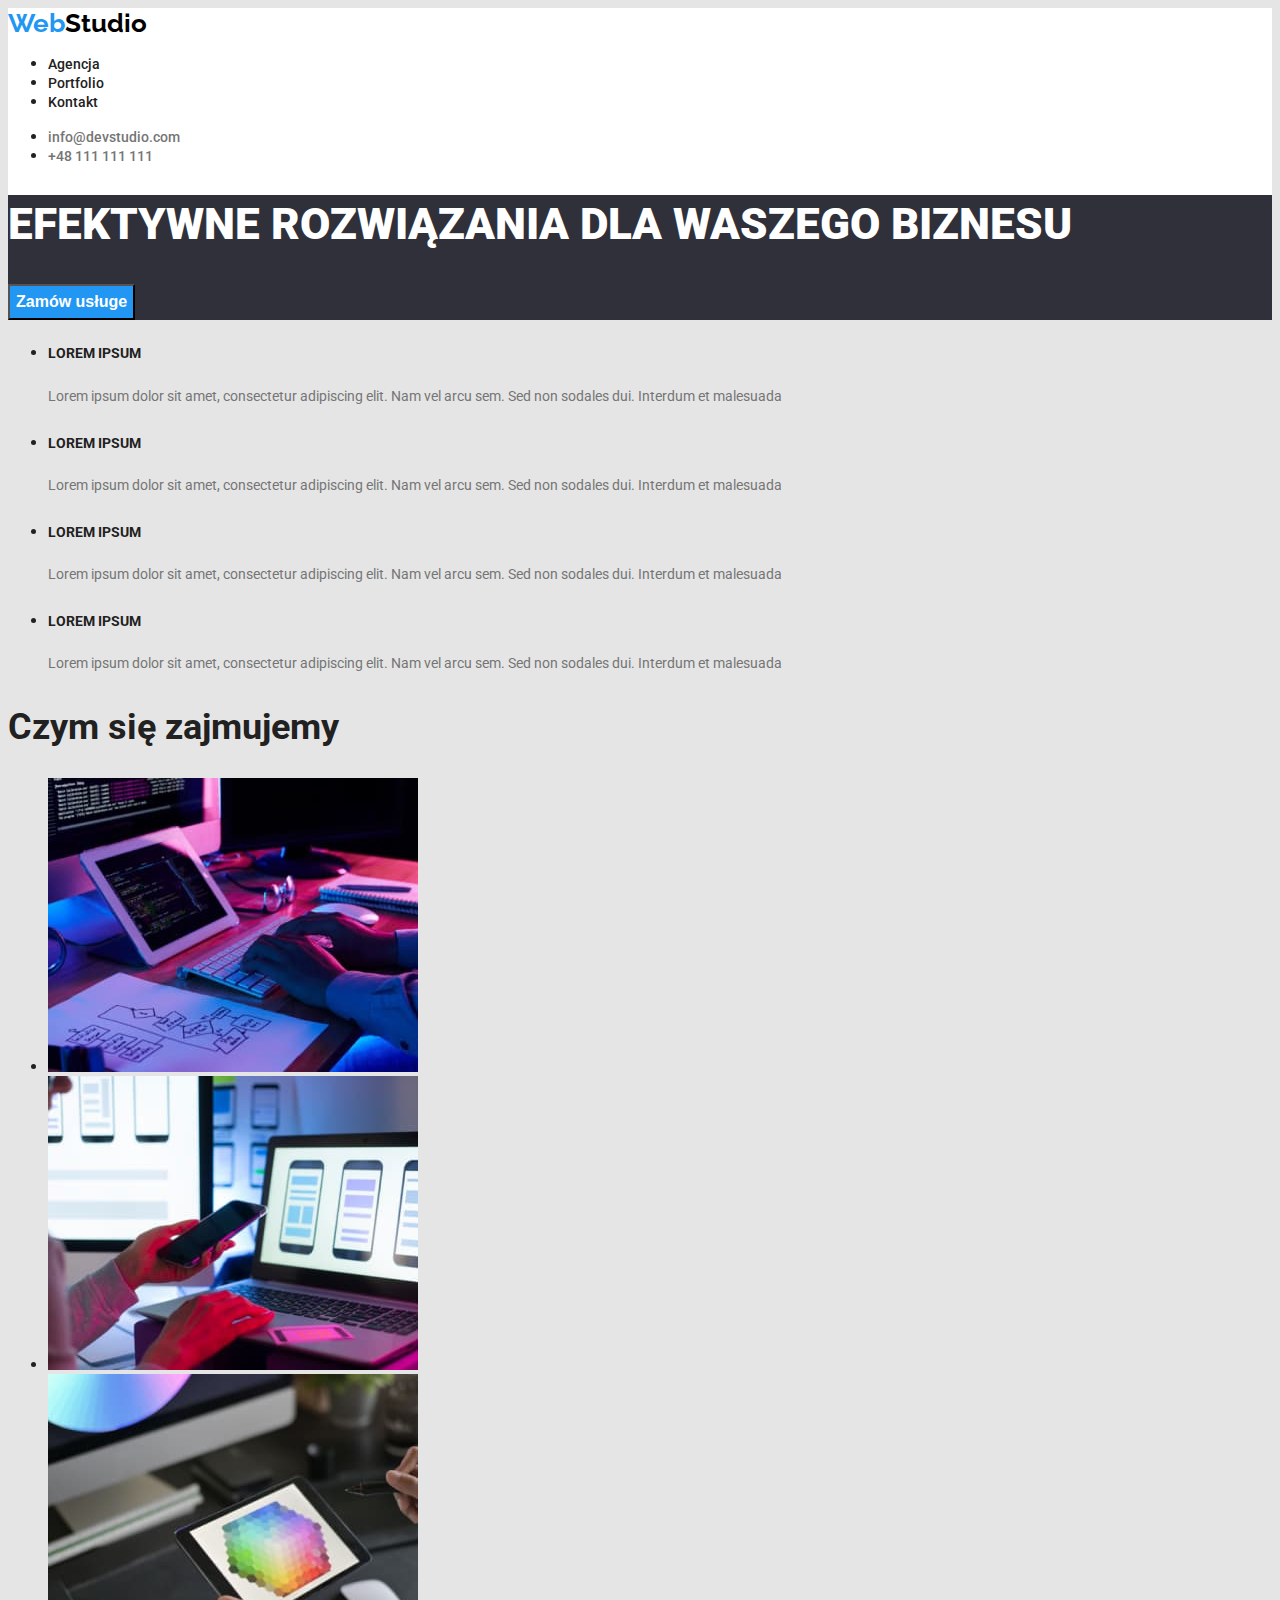
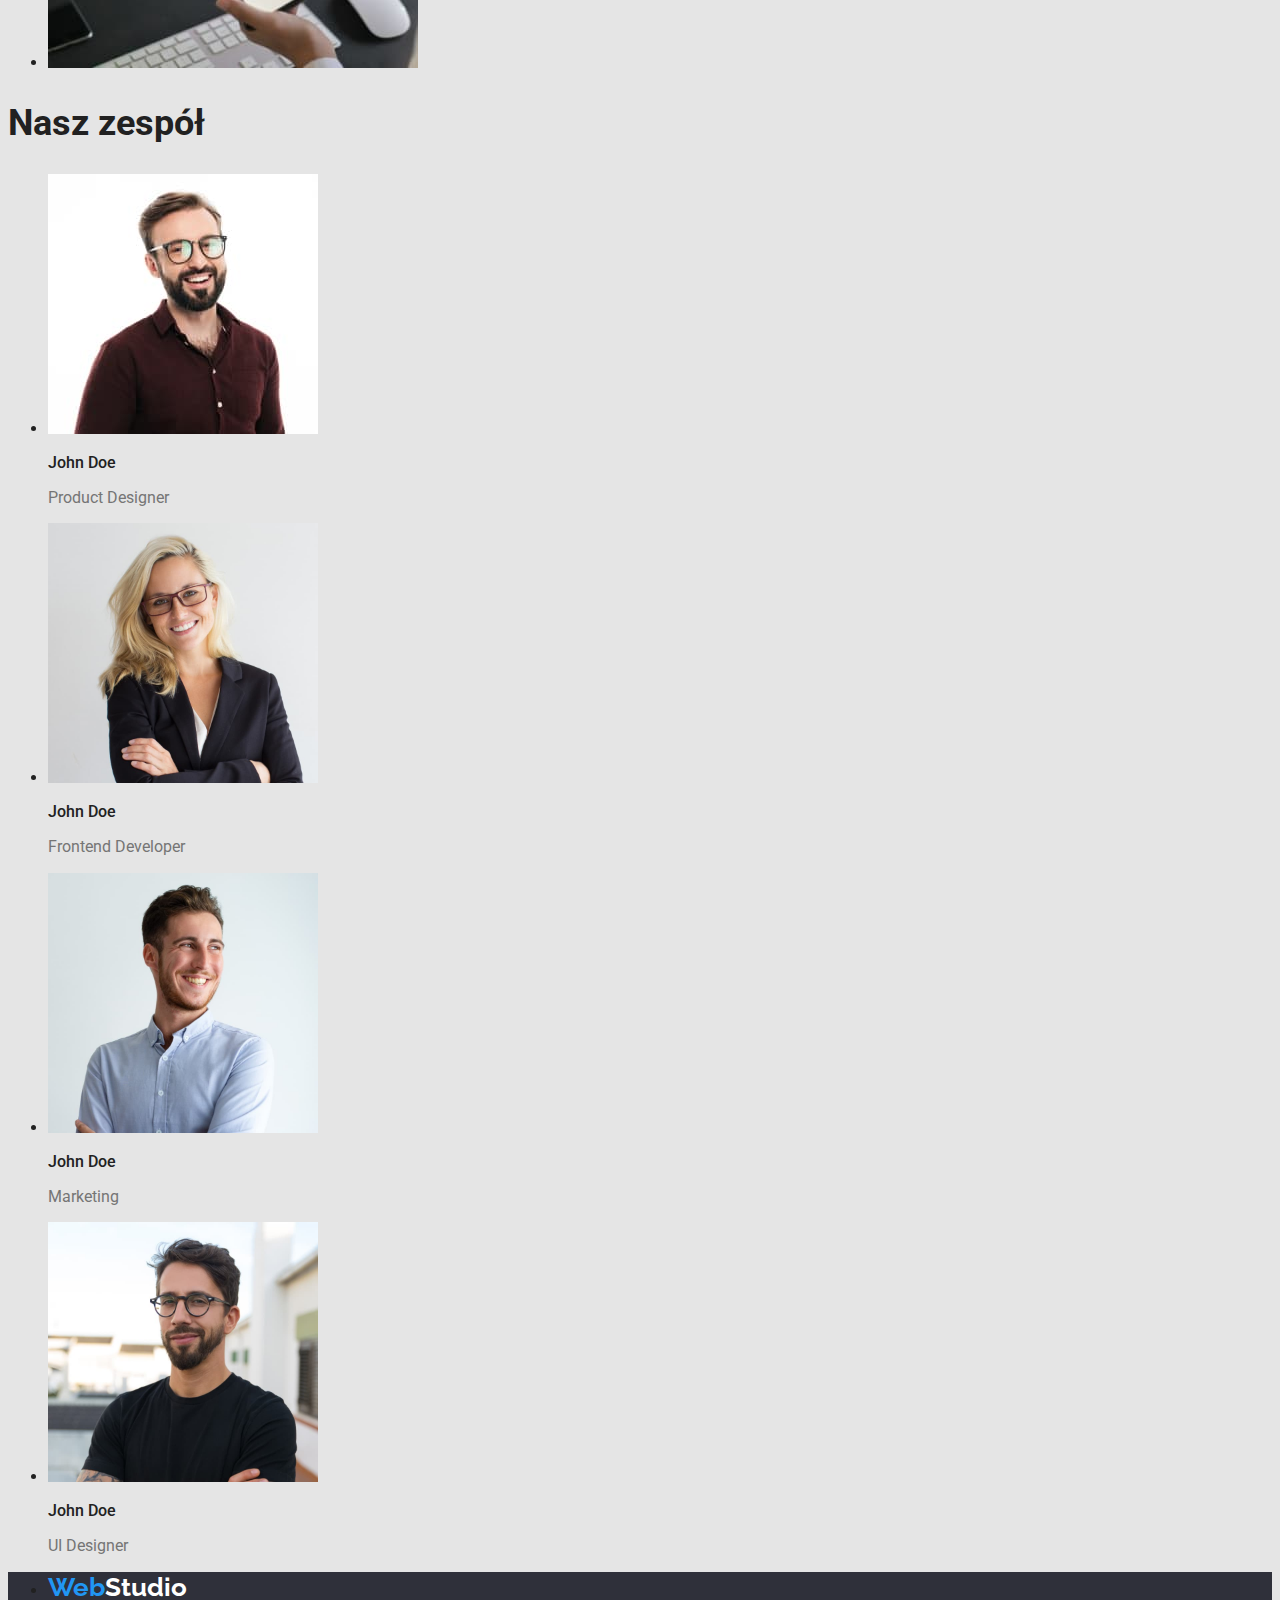
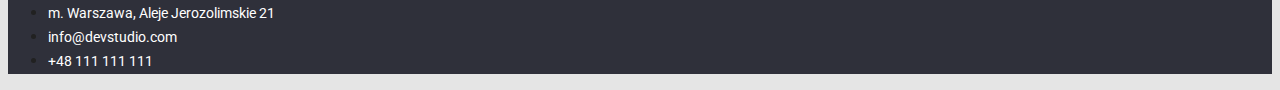
<file: index.html>
<!DOCTYPE html>
<html lang="pl">
  <head>
    <meta charset="utf-8" />
    <title>Homework2 - main page</title>
    <link rel="preconnect" href="https://fonts.googleapis.com" />
    <link rel="preconnect" href="https://fonts.gstatic.com" crossorigin />
    <link
      href="https://fonts.googleapis.com/css2?family=Montserrat:wght@400;700&family=Raleway:wght@700&family=Roboto:wght@400;500;700;900&display=swap"
      rel="stylesheet"
    />
    <link href="./css/styles.css" rel="stylesheet" />
  </head>
  <body>
    <header class="navigation">
      <a class="mainlogo" href="#"><span class="main-web">Web</span>Studio</a>
      <nav>
        <ul>
          <li><a class="link-header" href="#">Agencja</a></li>
          <li><a class="link-header" href="./portfolio.html">Portfolio</a></li>
          <li><a class="link-header" href="#">Kontakt</a></li>
        </ul>
      </nav>
      <ul>
        <li>
          <a class="link-contact" href="mailto:info@devstudio.com"
            >info@devstudio.com</a
          >
        </li>
        <li>
          <a class="link-contact" href="tel:48111111111">+48 111 111 111</a>
        </li>
      </ul>
      <!-- sekcja główna-->
      <section class="main-page">
        <h1 class="main-heading">EFEKTYWNE ROZWIĄZANIA DLA WASZEGO BIZNESU</h1>
        <button class="button-heading" type="button">Zamów usługe</button>
      </section>
    </header>
    <main>
      <div>
        <ul>
          <li>
            <h5 class="advantages-heading">LOREM IPSUM</h5>
            <p class="advantages">
              Lorem ipsum dolor sit amet, consectetur adipiscing elit. Nam vel
              arcu sem. Sed non sodales dui. Interdum et malesuada
            </p>
          </li>
          <li>
            <h5 class="advantages-heading">LOREM IPSUM</h5>
            <p class="advantages">
              Lorem ipsum dolor sit amet, consectetur adipiscing elit. Nam vel
              arcu sem. Sed non sodales dui. Interdum et malesuada
            </p>
          </li>
          <li>
            <h5 class="advantages-heading">LOREM IPSUM</h5>
            <p class="advantages">
              Lorem ipsum dolor sit amet, consectetur adipiscing elit. Nam vel
              arcu sem. Sed non sodales dui. Interdum et malesuada
            </p>
          </li>
          <li>
            <h5 class="advantages-heading">LOREM IPSUM</h5>
            <p class="advantages">
              Lorem ipsum dolor sit amet, consectetur adipiscing elit. Nam vel
              arcu sem. Sed non sodales dui. Interdum et malesuada
            </p>
          </li>
        </ul>
      </div>
      <!--sekcja czym się zajmujemy-->
      <section>
        <h2 class="aboutus">Czym się zajmujemy</h2>
        <ul>
          <li>
            <img
              src="images/aboutus/box1.jpg"
              alt="czytnik oraz klawiatura komputerowa"
              width="370"
              height="294"
            />
          </li>
          <li>
            <img
              src="images/aboutus/box2.jpg"
              alt="smartfon i laptop"
              width="370"
              height="294"
            />
          </li>
          <li>
            <img
              src="images/aboutus/box3.jpg"
              alt="tablet"
              width="370"
              height="294"
            />
          </li>
        </ul>
      </section>
      <!--sekcja nasz zespół-->
      <section>
        <h2 class="ourteam-headline">Nasz zespół</h2>
        <ul>
          <li>
            <img
              src="images/ourteam/ourteam1.jpg"
              alt="mężczyzna w okularach"
              width="270"
              height="260"
            />
            <h3 class="last-name">John Doe</h3>
            <p class="job-name">Product Designer</p>
          </li>
          <li>
            <img
              src="images/ourteam/ourteam2.jpg"
              alt="blondyka"
              width="270"
              height="260"
            />
            <h3 class="last-name">John Doe</h3>
            <p class="job-name">Frontend Developer</p>
          </li>
          <li>
            <img
              src="images/ourteam/ourteam3.jpg"
              alt="blondyn"
              width="270"
              height="260"
            />
            <h3 class="last-name">John Doe</h3>
            <p class="job-name">Marketing</p>
          </li>
          <li>
            <img
              src="images/ourteam/ourteam4.jpg"
              alt="mężczyzna w okularach2"
              width="270"
              height="260"
            />
            <h3 class="last-name">John Doe</h3>
            <p class="job-name">UI Designer</p>
          </li>
        </ul>
      </section>
    </main>
    <footer class="contact-information">
      <address>
        <ul>
          <li>
            <a class="footer-logo" href="#"
              ><span class="footer-web">Web</span>Studio</a
            >
          </li>
          <li>
            <a
              class="footer-info"
              href="https://goo.gl/maps/q1RyGz1hN1sTiuzN9"
              target="_blank"
              >m. Warszawa, Aleje Jerozolimskie 21</a
            >
          </li>
          <li>
            <a class="footer-info" href="mailto:info@devstudio.com"
              >info@devstudio.com</a
            >
          </li>
          <li>
            <a class="footer-info" href="tel:48111111111">+48 111 111 111</a>
          </li>
        </ul>
      </address>
    </footer>
  </body>
</html>
</file>
<file: css/styles.css>
:root {
  --first-background-color: #e5e5e5;
  --second-background-color: #2f303a;
  --third-background-color: #f5f4fa;
  --alternative-font-family: "raleway";
  --alternative-color: #757575;
  --logo-web-color: #2196f3;
  --logo-main-color: #000000;
  --main-color: #212121;
  --secondary-color: #ffffff;
}
body {
  font-family: "Roboto", sans-serif;
  background-color: var(--first-background-color);
  color: var(--main-color);
}
.navigation {
  background-color: var(--secondary-color);
}
.main-web {
  color: var(--logo-web-color);
  font-weight: 700;
  font-family: var(--alternative-font-family);
  font-size: 26px;
  line-height: 1.17;
  text-decoration: none;
}
.mainlogo {
  color: var(--logo-main-color);
  font-weight: 700;
  font-size: 26px;
  line-height: 1.17;
  font-family: var(--alternative-font-family);
  text-decoration: none;
}
.mainlogo:hover,
.mainlogo:focus {
  color: var(--logo-web-color);
}
.link-header {
  color: var(--main-color);
  font-weight: 500;
  font-size: 14px;
  line-height: 1.17;
  text-decoration: none;
}
.link-header:hover,
.link-header:focus {
  color: var(--logo-web-color);
}
.link-contact {
  color: var(--alternative-color);
  text-decoration: none;
  font-weight: 500;
  font-size: 14px;
  line-height: 1.17;
}
.link-contact:hover,
.link-contact:focus {
  color: var(--logo-web-color);
}
.main {
  background-color: var(--secondary-color);
}
.main-page {
  background-color: var(--second-background-color);
}
.main-heading {
  color: var(--secondary-color);
  font-weight: 900;
  font-size: 44px;
  line-height: 1.36;
}
.button-heading {
  background-color: var(--logo-web-color);
  color: var(--secondary-color);
  font-weight: 700;
  font-size: 16px;
  line-height: 1.87;
  cursor: pointer;
}

.advantages-heading {
  font-weight: 700;
  font-size: 14px;
  line-height: 1.17;
}

.advantages {
  color: var(--alternative-color);
  font-size: 14px;
  line-height: 1.71;
}
.aboutus {
  font-weight: 700;
  font-size: 36px;
  line-height: 1.17;
}
.ourteam {
  background-color: var(--third-background-color);
}
.ourteam-headline {
  font-weight: 700;
  font-size: 36px;
  line-height: 1.17;
}
.last-name {
  font-weight: 500;
  font-size: 16px;
  line-height: 1.17;
}
.job-name {
  color: var(--alternative-color);
  font-size: 16px;
  line-height: 1.17;
}
.contact-information {
  background-color: var(--second-background-color);
}
.footer-logo {
  color: var(--secondary-color);
  font-family: var(--alternative-font-family);
  font-weight: 700;
  font-size: 26px;
  line-height: 1.17;
  font-style: normal;
  text-decoration: none;
}
.footer-logo:hover,
.footer-logo:focus {
  color: var(--logo-web-color);
}
.footer-web {
  color: var(--logo-web-color);
  font-family: var(--alternative-font-family);
  font-weight: 700;
  font-size: 26px;
  line-height: 1.17;
}
.footer-info {
  color: var(--secondary-color);
  text-decoration: none;
  font-family: "Roboto";
  font-style: normal;
  font-size: 14px;
  line-height: 1.71;
}
.footer-info:hover,
.footer-info:focus {
  color: var(--logo-web-color);
}
.button-portfolio {
  font-weight: 500;
  background-color: var(--third-background-color);
  font-size: 16px;
  line-height: 1.62;
  cursor: pointer;
}

.button-portfolio:hover,
.button-portfolio:focus {
  font-weight: 500;
  font-size: 16px;
  line-height: 1.62;
  color: var(--secondary-color);
  background-color: var(--logo-web-color);
}
.subtitle {
  font-weight: 700;
  font-size: 18px;
  line-height: 2;
}
.description {
  color: var(--alternative-color);
  font-size: 16px;
  line-height: 1.87;
}
</file>
